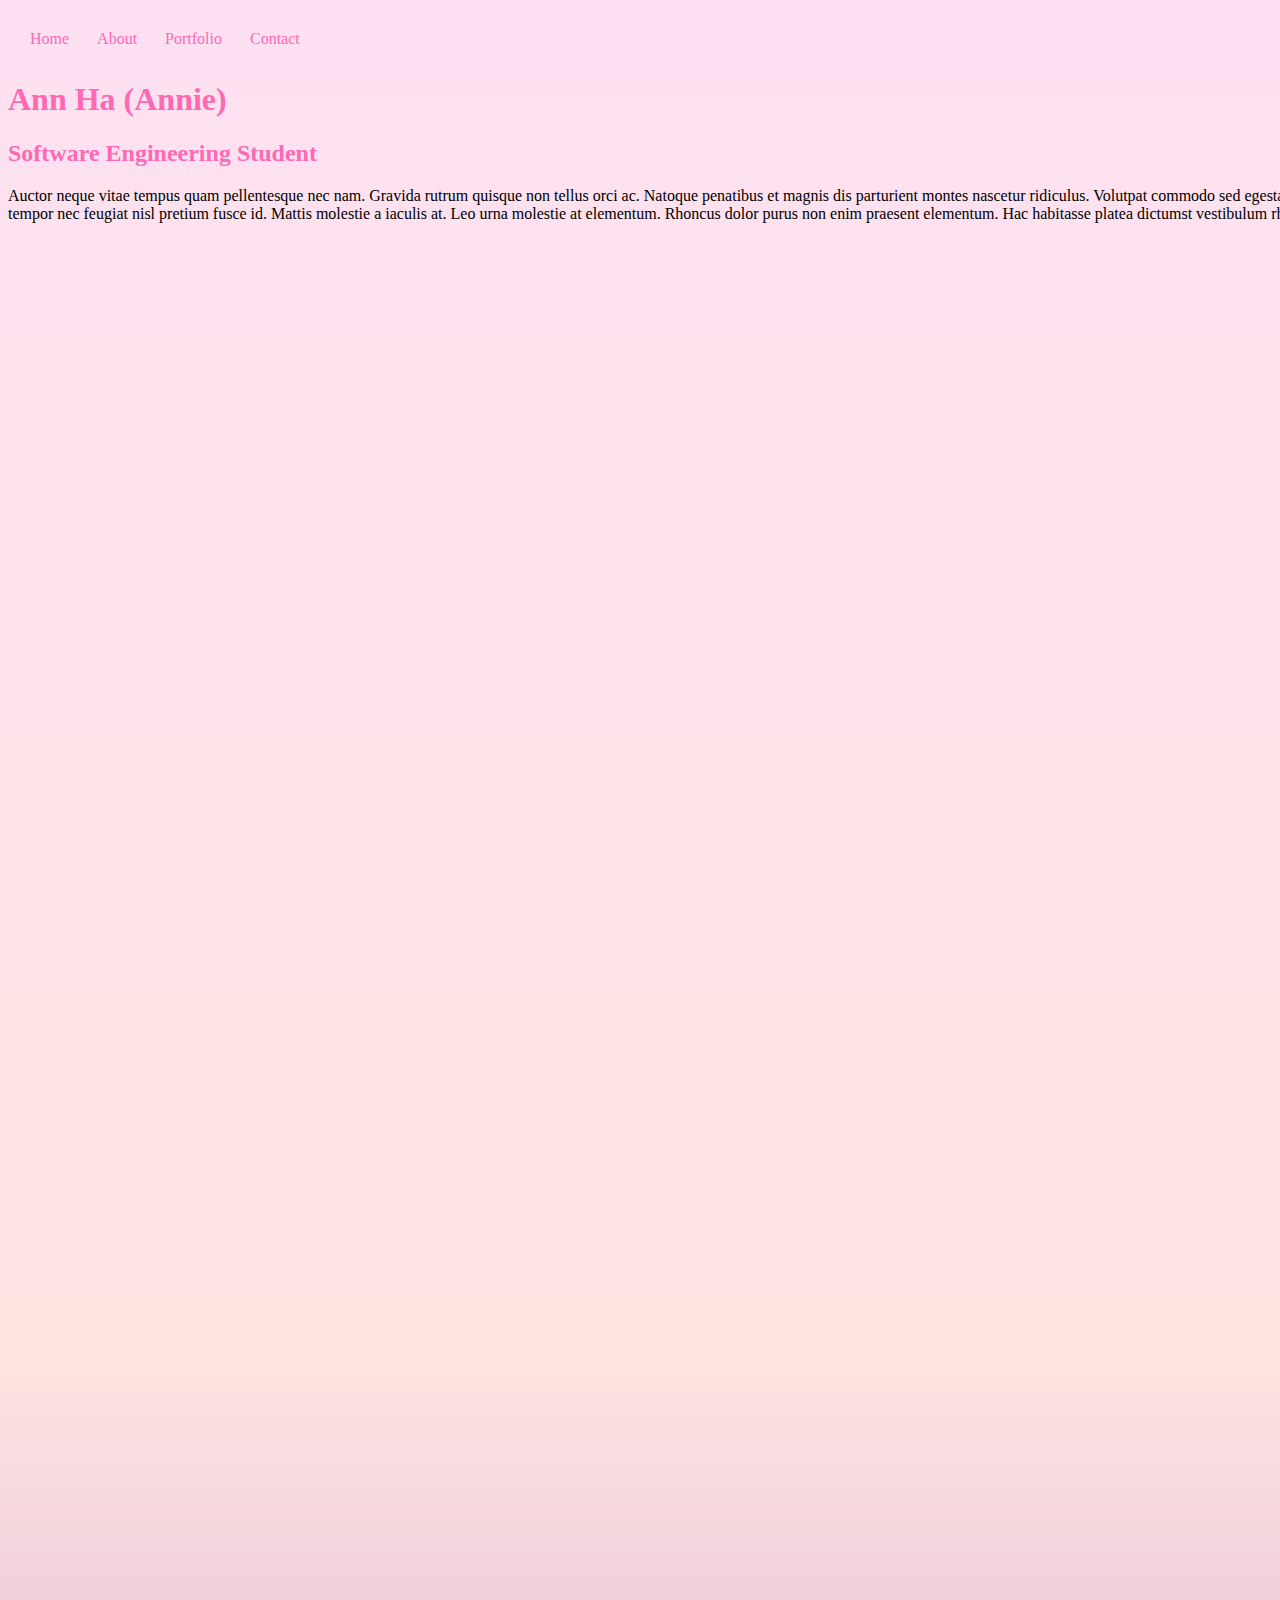
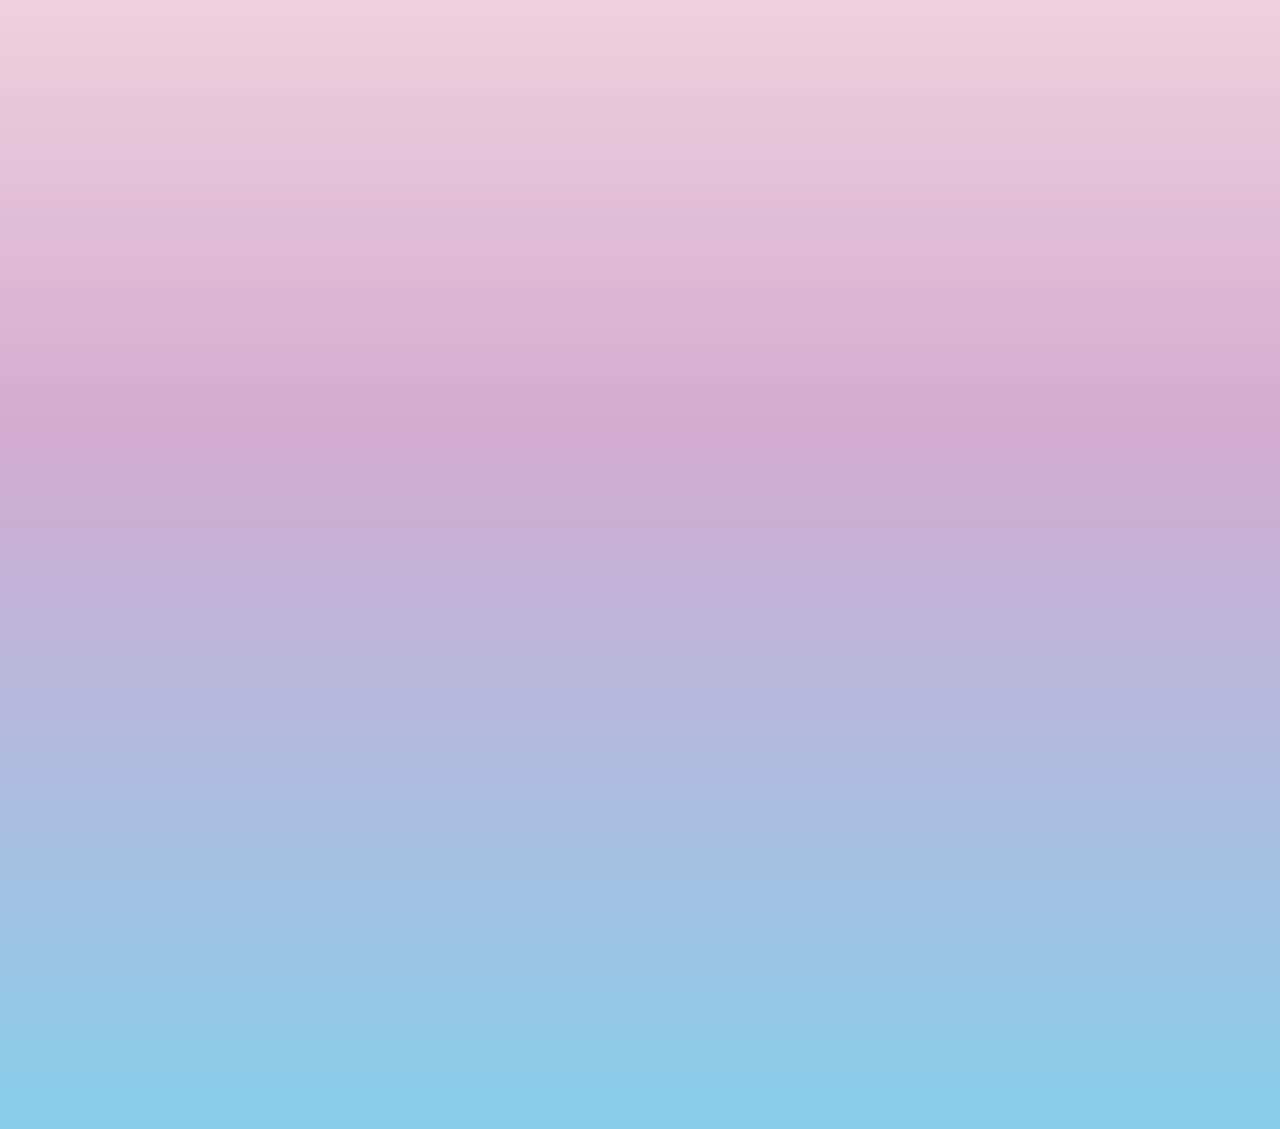
<file: index.html>
<!DOCTYPE html>
<html lang="en">
<head>
    <meta charset="UTF-8">
    <meta name="viewport" content="width=device-width, initial-scale=1.0">
    <title>Ann's Personal Website</title>
    <link rel="stylesheet" href="style.css">
    <script src="javascript.js" defer></script>
</head>
<body>
    <nav>
        <a href="index.html">Home</a>
        <a href="about.html">About</a>
        <a href="portfolio.html">Portfolio</a>
        <a href="contact.html">Contact</a>
    </nav>
    <h1>Ann Ha (Annie)</h1>
    <h2>Software Engineering Student</h2>
        <p> 
            Auctor neque vitae tempus quam pellentesque nec nam. Gravida rutrum quisque non tellus orci ac. Natoque penatibus et magnis dis parturient montes 
            nascetur ridiculus. Volutpat commodo sed egestas egestas fringilla phasellus faucibus scelerisque eleifend. Varius duis at consectetur lorem donec 
            massa sapien faucibus et. Nibh nisl condimentum id venenatis a. Gravida quis blandit turpis cursus in hac habitasse platea dictumst. 
            Etiam dignissim diam quis enim lobortis scelerisque fermentum dui faucibus. Pulvinar etiam non quam lacus suspendisse faucibus interdum. 
            Cursus mattis molestie a iaculis at erat pellentesque adipiscing. Tempus iaculis urna id volutpat. Egestas sed tempus urna et pharetra pharetra massa 
            massa ultricies. Sed augue lacus viverra vitae congue eu consequat ac. In massa tempor nec feugiat nisl pretium fusce id. Mattis molestie a iaculis at. 
            Leo urna molestie at elementum. Rhoncus dolor purus non enim praesent elementum. Hac habitasse platea dictumst vestibulum rhoncus est pellentesque elit. Quis 
            eleifend quam adipiscing vitae proin sagittis. Integer eget aliquet nibh praesent tristique magna. Mi eget mauris pharetra et ultrices neque ornare. Felis 
            donec et odio pellentesque diam volutpat commodo sed. Egestas sed tempus urna et pharetra pharetra massa massa ultricies. Varius quam quisque id diam 
            vel quam elementum pulvinar etiam.
        </p>
</body>
</html>
</file>
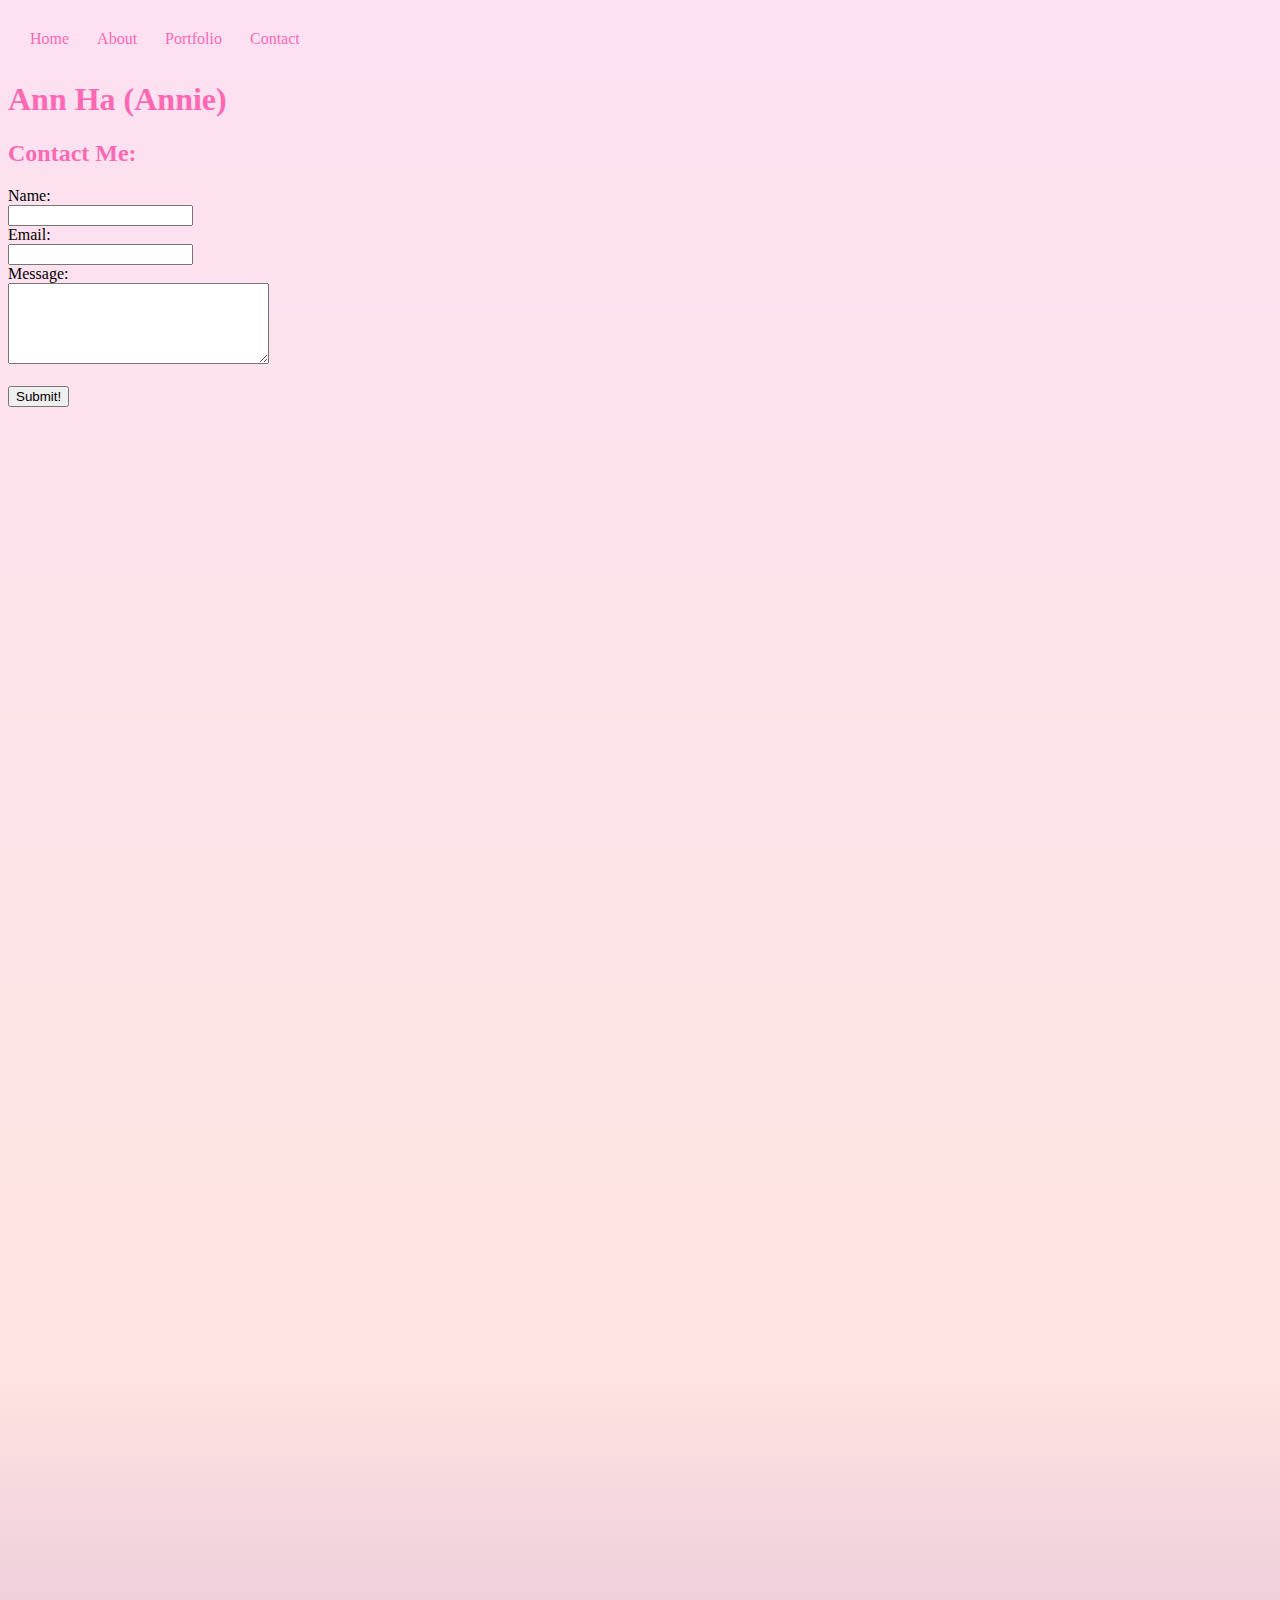
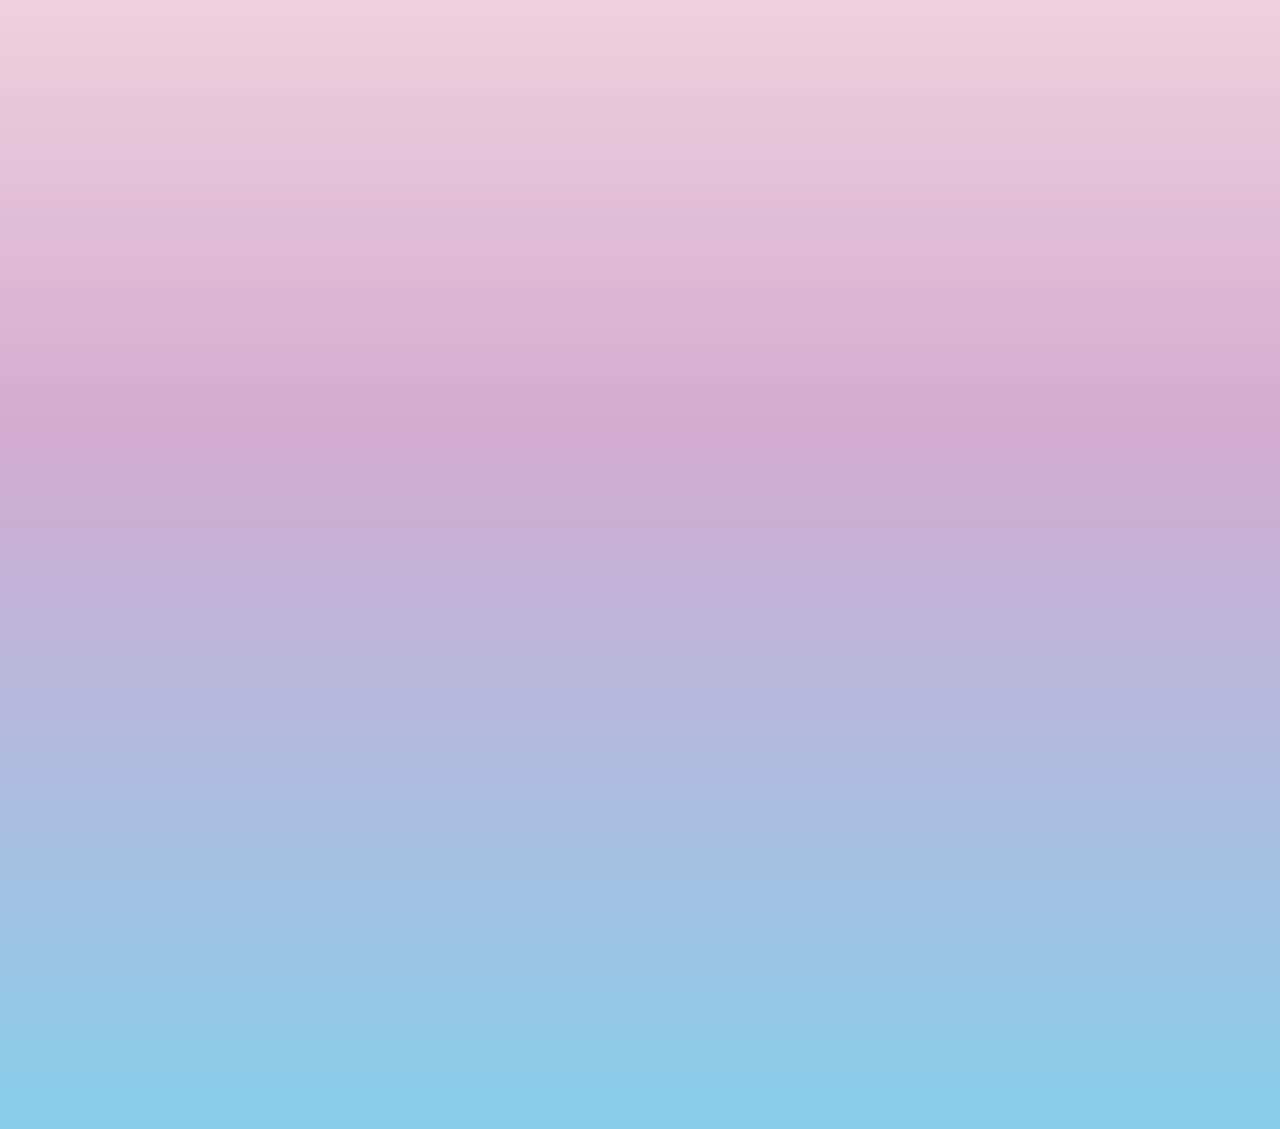
<file: contact.html>
<!DOCTYPE html>
<html lang="en">
<head>
    <meta charset="UTF-8">
    <meta name="viewport" content="width=device-width, initial-scale=1.0">
    <title>Ann's Personal Website</title>
    <link rel="stylesheet" href="style.css">
    <script src="javascript.js" defer></script>
</head>
<body>
    <nav>
        <a href="index.html">Home</a>
        <a href="about.html">About</a>
        <a href="portfolio.html">Portfolio</a>
        <a href="contact.html">Contact</a>
    </nav>
    <h1>Ann Ha (Annie)</h1>
    <h2>Contact Me:</h2>
    <form>
        <label for="Name">Name: </label>
        <br>
        <input type="text" name="Name" id="Name" />
        <br>
        <label for="email"> Email: </label>
        <br>
        <input type="email" name="email" id="email" />
        <br>
        <label for="Message">Message: </label>
        <br>
        <textarea name="paragraph" id="paragraph" cols="30" rows="5"></textarea>
        
        <br></br>
        <input type="submit" value="Submit!" />
    </form>
</body>
</html>
</file>
<file: style.css>
h1 {
  padding-top: 60px;  
  color: hotpink;
}
h2 {
    color: hotpink;
}
h3 {
    color: hotpink;
}
img {
    width: 420px;
}

body{
    width: 400%;
    height: 300vh;
    background: linear-gradient(
      to top,
      skyblue 0%,
      rgb(209, 170, 209) 25%,
      mistyrose 50%,
      rgb(253, 225, 242) 100%
    );
  }

  hr.solid {
    border-top: 2px solid hotpink;
  }
  
  @media screen and (max-width: 400px) {
  }

nav {
  overflow: hidden;
  background-color: rgb(253, 225, 242);
  position: fixed;
  top: 0%;
  width: 100%;
  padding: 16px;
  left: 0;
  right: 0;
  align-items: center;

}
nav a {
  float: left;
  display: block;
  color: hotpink;
  text-align: center;
  padding: 14px;
  text-decoration: none;
}
</file>
